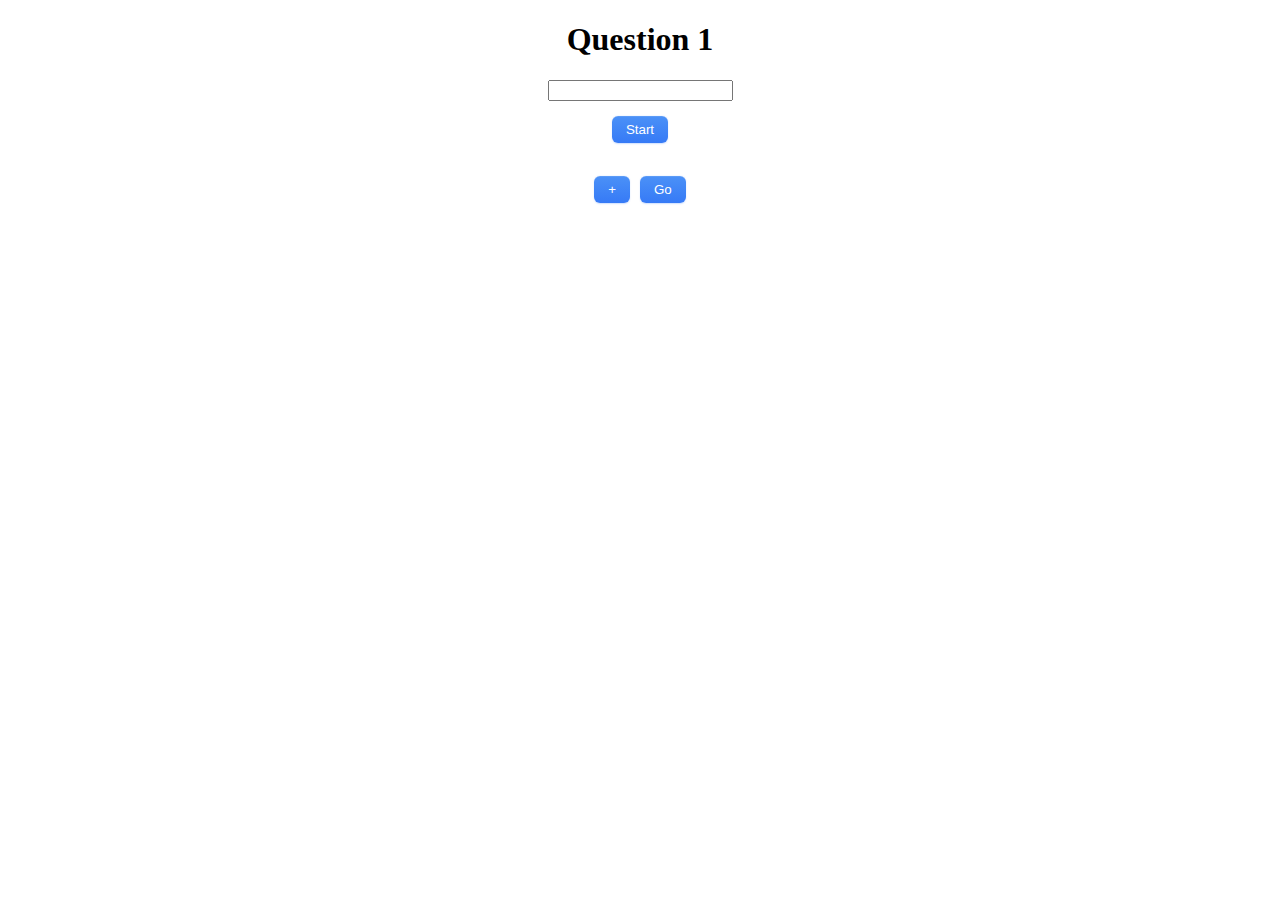
<file: Q1/index.html>
﻿<!DOCTYPE html>
<html>
<head>
    <meta charset="utf-8" />
    <title></title>
    <script src="Q1.js"></script>
    <link href="Q1css.css" rel="stylesheet">
</head>
<body>
    <h1>Question 1</h1>
    <input type="number" id="numValue"/>
    <div class="buttonDiv">
        <input type="button" id="start" value="Start" onclick="Init()" class="button-10"/>
    </div>
    <br />
    <div class="buttonDiv">
        <input type="button" id="increment" onclick="Increment()" value="+" class="button-10"/>
        <input type="button" id="go" onclick="Go()" value="Go" class="button-10" style="margin-left:10px;"/>
    </div>
</body>
</html>
</file>
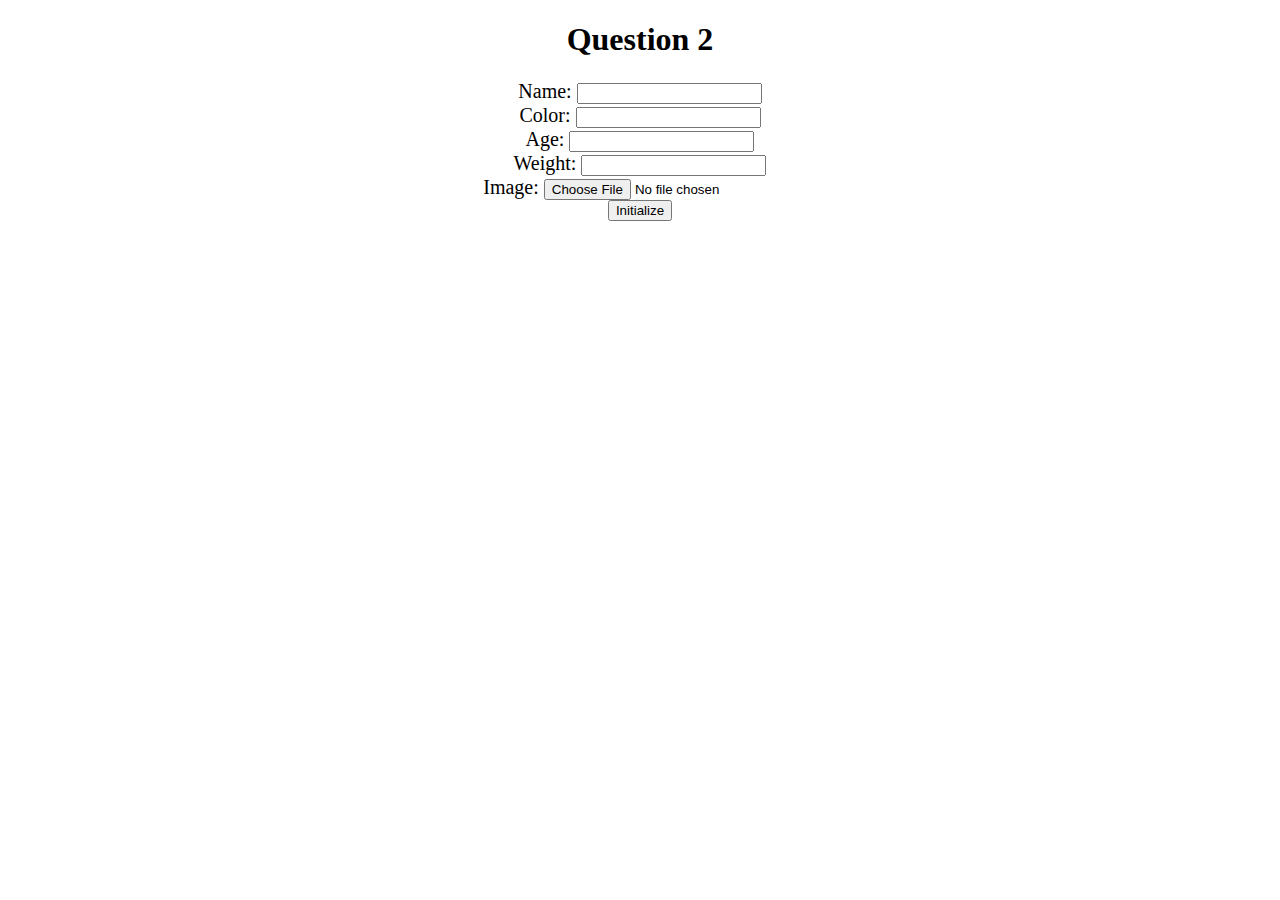
<file: Q2/index.html>
﻿<!DOCTYPE html>
<html>
<head>
    <meta charset="utf-8" />
    <title></title>
    <script src="Q2.js"></script>
    <link rel="stylesheet" href="Q2css.css">
</head>
<body onload="duckFormSubmit()">
    <h1>Question 2</h1>
    <form id="DuckForm">
        <span>Name: </span><input type="text" id="name" required>
        <br>
        <span>Color: </span><input type="text" id="color" required>
        <br>
        <span>Age: </span><input type="text" id="age" required>
        <br>
        <span>Weight: </span><input type="text" id="weight" required>
        <br>
        <span>Image: </span><input type="file" id="image" required>
        <br>
        <button id="submitBTN">Initialize</button>
    </form>
</body>
</html>
</file>
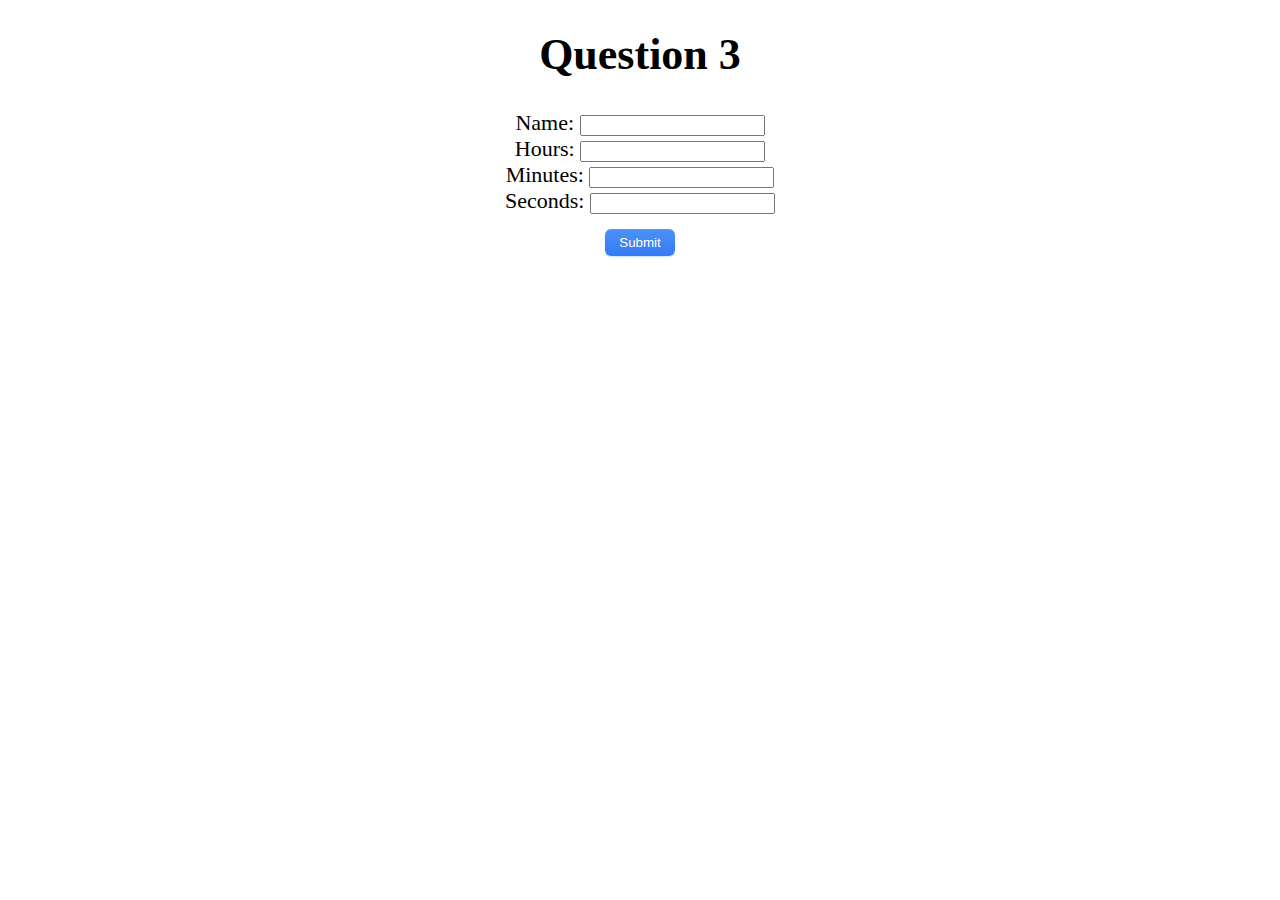
<file: Q3/index.html>
﻿<!DOCTYPE html>
<html>
<head>
    <meta charset="utf-8" />
    <title></title>
    <script src="Q3.js"></script>
    <link rel="stylesheet" href="Q3css.css">
</head>
<body onload="submitCountryForm()">
    <h1>Question 3</h1>
    <form id="InsertCountry">
        <span>Name: </span><input type="text" id="CountryName" required>
        <br>
        <span>Hours: </span><input type="number" id="Hours" required>
        <br>
        <span>Minutes: </span><input type="number" id="Minutes" required>
        <br>
        <span>Seconds: </span><input type="number" id="Seconds" required>
        <br>
        <div style="display:flex;justify-content:center;margin:15px;">
            <button class="button-10" role="button">Submit</button>
        </div>
    </form>
    <p id="CountriesText"></p>
</body>
</html>
</file>
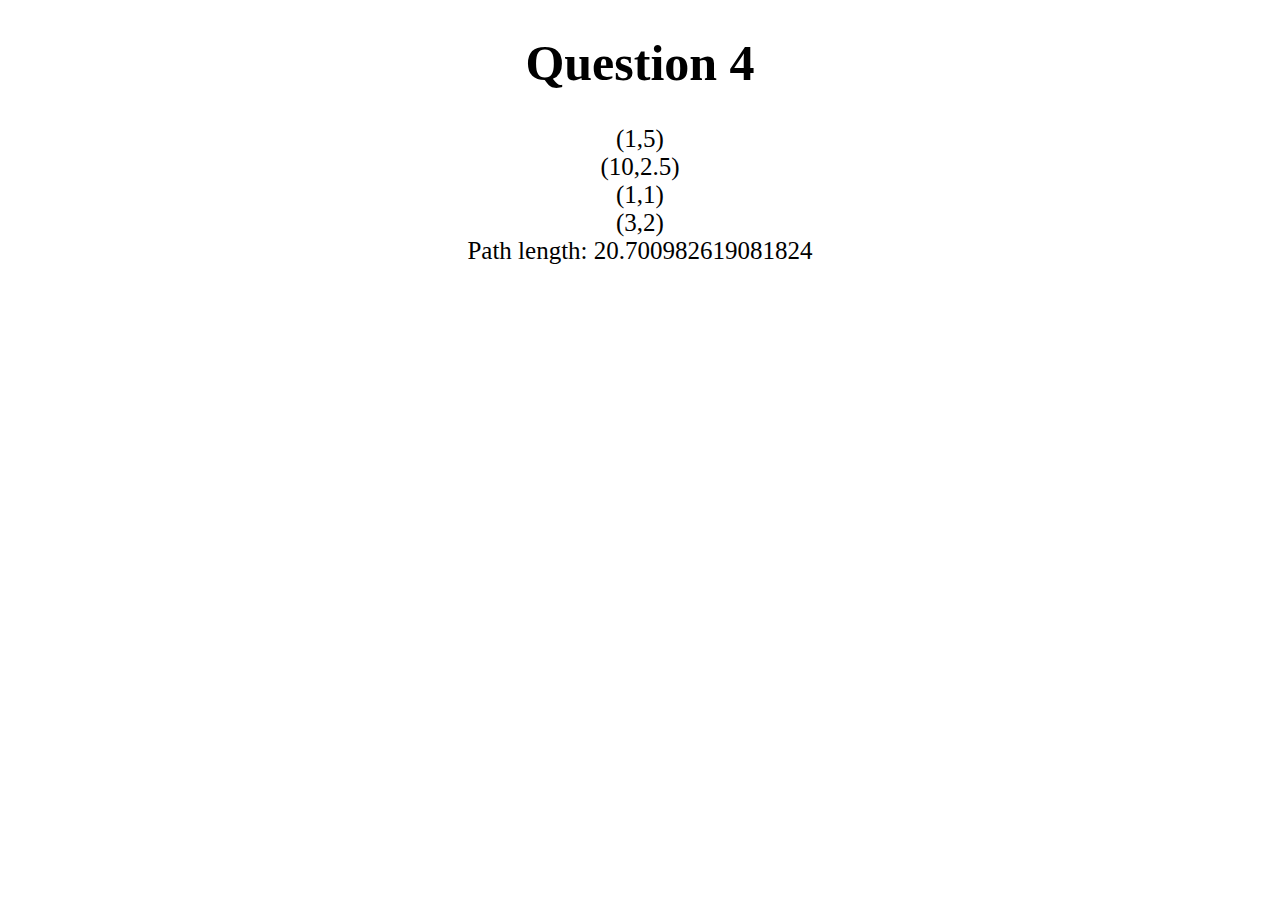
<file: Q4/index.html>
﻿<!DOCTYPE html>
<html>
<head>
    <meta charset="utf-8" />
    <title></title>
    <script src="Q4.js"></script>
    <style>
        body {
            text-align: center;
            font-size: 25px;
        }
    </style>
</head>
<body onload="getLentghOfPathExample()">
    <h1>Question 4</h1>
</body>
</html>
</file>
<file: Q1/Q1css.css>
.button-10 {
  display: flex;
  flex-direction: column;
  align-items: center;
  padding: 6px 14px;
  font-family: -apple-system, BlinkMacSystemFont, 'Roboto', sans-serif;
  border-radius: 6px;
  border: none;

  color: #fff;
  background: linear-gradient(180deg, #4B91F7 0%, #367AF6 100%);
   background-origin: border-box;
  box-shadow: 0px 0.5px 1.5px rgba(54, 122, 246, 0.25), inset 0px 0.8px 0px -0.25px rgba(255, 255, 255, 0.2);
  user-select: none;
  -webkit-user-select: none;
  touch-action: manipulation;
}

.button-10:focus {
  box-shadow: inset 0px 0.8px 0px -0.25px rgba(255, 255, 255, 0.2), 0px 0.5px 1.5px rgba(54, 122, 246, 0.25), 0px 0px 0px 3.5px rgba(58, 108, 217, 0.5);
  outline: 0;
}

body {
    text-align: center;
}

.buttonDiv {
    display:flex;
    justify-content: center;
    margin-top:15px;
}

#goText {
    font-size: 30px;
}
</file>
<file: Q2/Q2css.css>
body {
    text-align: center;
}
span, p {
    font-size: 20px;
}
</file>
<file: Q3/Q3css.css>
body {
    text-align: center;
    font-size:22px;
}

.button-10 {
    display: flex;
    flex-direction: column;
    align-items: center;
    padding: 6px 14px;
    font-family: -apple-system, BlinkMacSystemFont, 'Roboto', sans-serif;
    border-radius: 6px;
    border: none;
  
    color: #fff;
    background: linear-gradient(180deg, #4B91F7 0%, #367AF6 100%);
     background-origin: border-box;
    box-shadow: 0px 0.5px 1.5px rgba(54, 122, 246, 0.25), inset 0px 0.8px 0px -0.25px rgba(255, 255, 255, 0.2);
    user-select: none;
    -webkit-user-select: none;
    touch-action: manipulation;
  }
  
  .button-10:focus {
    box-shadow: inset 0px 0.8px 0px -0.25px rgba(255, 255, 255, 0.2), 0px 0.5px 1.5px rgba(54, 122, 246, 0.25), 0px 0px 0px 3.5px rgba(58, 108, 217, 0.5);
    outline: 0;
  }
  
  button:hover {
    cursor: pointer;
  }
</file>
